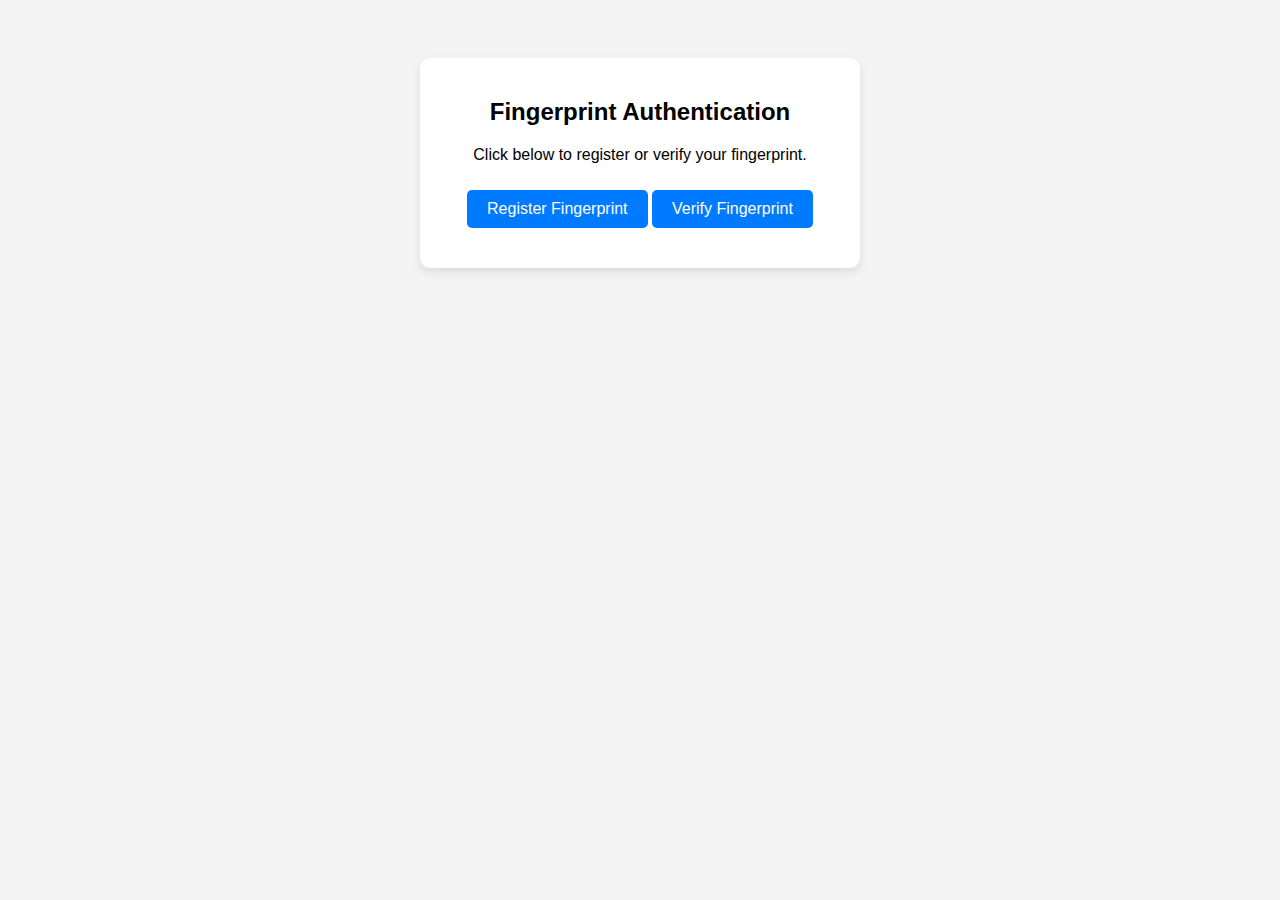
<file: ns.html>
<!DOCTYPE html>
<html lang="en">
<head>
    <meta charset="UTF-8">
    <meta name="viewport" content="width=device-width, initial-scale=1.0">
    <title>Fingerprint Authentication</title>
    <style>
        body {
            font-family: Arial, sans-serif;
            text-align: center;
            background: #f4f4f4;
            padding: 50px;
        }
        .container {
            background: white;
            padding: 20px;
            border-radius: 10px;
            box-shadow: 0px 4px 10px rgba(0, 0, 0, 0.1);
            max-width: 400px;
            margin: auto;
        }
        button {
            background: #007bff;
            color: white;
            border: none;
            padding: 10px 20px;
            font-size: 16px;
            cursor: pointer;
            border-radius: 5px;
            margin-top: 10px;
        }
        button:hover {
            background: #0056b3;
        }
        #status {
            margin-top: 20px;
            font-size: 14px;
            color: green;
        }
    </style>
</head>
<body>

    <div class="container">
        <h2>Fingerprint Authentication</h2>
        <p>Click below to register or verify your fingerprint.</p>
        <button onclick="registerFingerprint()">Register Fingerprint</button>
        <button onclick="verifyFingerprint()">Verify Fingerprint</button>
        <p id="status"></p>
    </div>

    <script>
        async function registerFingerprint() {
            if (!window.PublicKeyCredential) {
                document.getElementById("status").innerText = "WebAuthn not supported.";
                return;
            }

            try {
                const publicKeyOptions = {
                    challenge: new Uint8Array(32), // Random challenge
                    rp: { name: "Your App" },
                    user: {
                        id: new Uint8Array(16),
                        name: "user@example.com",
                        displayName: "User Name"
                    },
                    pubKeyCredParams: [{ type: "public-key", alg: -7 }],
                    authenticatorSelection: {
                        authenticatorAttachment: "platform",
                        requireResidentKey: true,  // Ensures the key is saved
                        userVerification: "required"
                    },
                    timeout: 60000,
                    attestation: "direct"
                };

                const credential = await navigator.credentials.create({ publicKey: publicKeyOptions });

                if (credential) {
                    localStorage.setItem("fingerprintKey", credential.id);
                    document.getElementById("status").innerText = "Fingerprint registered successfully!";
                }
            } catch (error) {
                console.error("Registration failed:", error);
                document.getElementById("status").innerText = "Registration failed.";
            }
        }

        async function verifyFingerprint() {
            if (!window.PublicKeyCredential) {
                document.getElementById("status").innerText = "WebAuthn not supported.";
                return;
            }

            const savedCredentialId = localStorage.getItem("fingerprintKey");
            if (!savedCredentialId) {
                document.getElementById("status").innerText = "No fingerprint registered.";
                return;
            }

            try {
                const publicKeyOptions = {
                    challenge: new Uint8Array(32), // Random challenge
                    allowCredentials: [{
                        id: Uint8Array.from(atob(savedCredentialId), c => c.charCodeAt(0)), // Convert stored ID
                        type: "public-key",
                        transports: ["internal"]
                    }],
                    timeout: 60000,
                    userVerification: "required"
                };

                const credential = await navigator.credentials.get({ publicKey: publicKeyOptions });

                if (credential) {
                    document.getElementById("status").innerText = "Fingerprint verified successfully!";
                }
            } catch (error) {
                console.error("Verification failed:", error);
                document.getElementById("status").innerText = "Verification failed.";
            }
        }
    </script>

</body>
</html>
</file>
